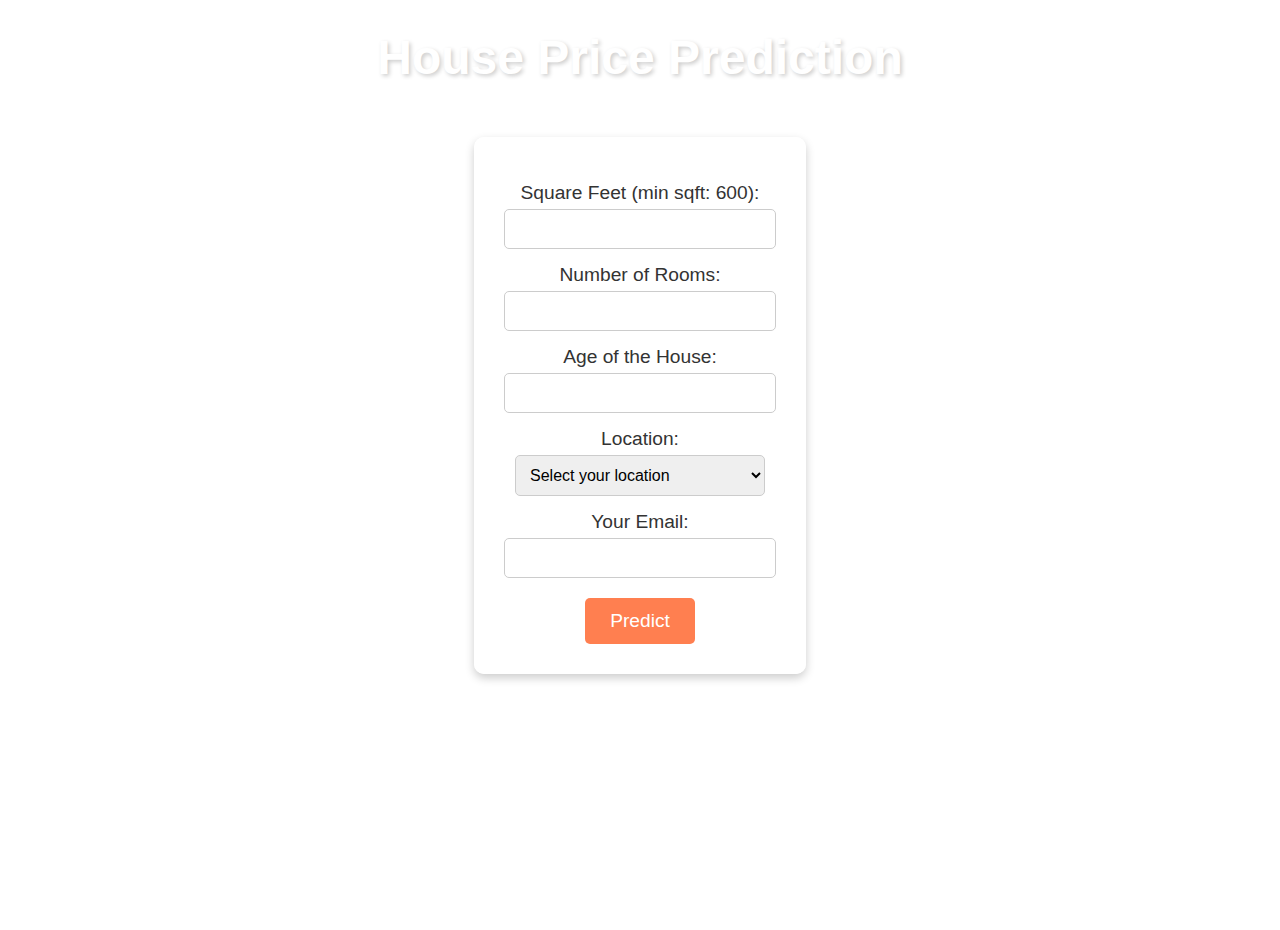
<file: index.html>
<!DOCTYPE html>
<html lang="en">
<head>
    <meta charset="UTF-8">
    <meta name="viewport" content="width=device-width, initial-scale=1.0">
    <title>House Price Predictor</title>
    <style>
        /* General styles */
        /* General styles */
body {
    font-family: 'Arial', sans-serif;
    text-align: center;
    background-image: url("https://images.pexels.com/photos/302769/pexels-photo-302769.jpeg?cs=srgb&dl=pexels-pixabay-302769.jpg&fm=jpg");
    background-size: cover;
    height: 100vh;
    width: 100vw;
    margin: 0;
    padding: 0;
}

h1 {
    color: #fff;
    font-size: 3em;
    margin-top: 30px;
    text-shadow: 2px 2px 4px rgba(0, 0, 0, 0.2);
}

form {
    display: inline-block;
    margin-top: 20px;
    padding: 30px;
    border-radius: 10px;
    background: rgba(255, 255, 255, 0.9);
    box-shadow: 0 4px 10px rgba(0, 0, 0, 0.2);
    animation: fadeIn 1s ease-out;
}

label {
    display: block;
    margin: 15px 0 5px;
    font-size: 1.2em;
    color: #333;
}

input, select {
    padding: 10px;
    width: 250px;
    border: 1px solid #ccc;
    border-radius: 5px;
    font-size: 1em;
    outline: none;
    transition: box-shadow 0.3s ease;
}

select {
    cursor: pointer;
}

input:focus, select:focus {
    box-shadow: 0 0 8px rgba(0, 123, 255, 0.8);
}

button {
    margin-top: 20px;
    padding: 12px 25px;
    font-size: 1.2em;
    background-color: #ff7f50;
    color: white;
    border: none;
    border-radius: 5px;
    cursor: pointer;
    transition: background-color 0.3s ease, transform 0.2s ease;
}

button:hover {
    background-color: #ff4500;
    transform: translateY(-2px);
}

button:active {
    transform: translateY(0);
}

/* Responsive design */
@media (max-width: 768px) {
    input, select {
        width: 90%;
    }

    button {
        width: 90%;
    }

    form {
        width: 90%;
    }
}

/* Animation */
@keyframes fadeIn {
    from {
        opacity: 0;
        transform: translateY(-20px);
    }
    to {
        opacity: 1;
        transform: translateY(0);
    }
}

    </style>
</head>
<body>
    <h1>House Price Prediction</h1>
    <form action="/predict" method="POST">
        <label for="square_feet">Square Feet (min sqft: 600):</label>
        <input type="number" id="square_feet" name="square_feet" required min="600" max="10000"><br>

        <label for="rooms">Number of Rooms:</label>
        <input type="number" id="rooms" name="rooms" required min="1" max="10"><br>

        <label for="age">Age of the House:</label>
        <input type="number" id="age" name="age" required min="0" max="100"><br>

        <label for="location">Location:</label>
<select id="location" name="location" required>
    <option value="" disabled selected>Select your location</option>
    <option value="Electronic City Phase II">Electronic City Phase II</option>
    <option value="Chikka Tirupathi">Chikka Tirupathi</option>
    <option value="Uttarahalli">Uttarahalli</option>
    <option value="Lingadheeranahalli">Lingadheeranahalli</option>
    <option value="Kothanur">Kothanur</option>
    <option value="Whitefield">Whitefield</option>
    <option value="Old Airport Road">Old Airport Road</option>
    <option value="Rajaji Nagar">Rajaji Nagar</option>
    <option value="Marathahalli">Marathahalli</option>
    <option value="Gandhi Bazar">Gandhi Bazar</option>
    <option value="7th Phase JP Nagar">7th Phase JP Nagar</option>
    <option value="Gottigere">Gottigere</option>
    <option value="Sarjapur">Sarjapur</option>
    <option value="Mysore Road">Mysore Road</option>
    <option value="Bisuvanahalli">Bisuvanahalli</option>
    <option value="Raja Rajeshwari Nagar">Raja Rajeshwari Nagar</option>
    <option value="Ramakrishnappa Layout">Ramakrishnappa Layout</option>
    <option value="Manayata Tech Park">Manayata Tech Park</option>
    <option value="Kengeri">Kengeri</option>
    <option value="Binny Pete">Binny Pete</option>
    <option value="Thanisandra">Thanisandra</option>
    <option value="Bellandur">Bellandur</option>
    <option value="Mangammanapalya">Mangammanapalya</option>
    <option value="Ramagondanahalli">Ramagondanahalli</option>
    <option value="Yelahanka">Yelahanka</option>
    <option value="Hebbal">Hebbal</option>
    <option value="Kasturi Nagar">Kasturi Nagar</option>
    <option value="Kanakpura Road">Kanakpura Road</option>
    <option value="Electronics City Phase 1">Electronics City Phase 1</option>
    <option value="Kundalahalli">Kundalahalli</option>
    <option value="Chikkalasandra">Chikkalasandra</option>
    <option value="Murugeshpalya">Murugeshpalya</option>
    <option value="Ganga Nagar">Ganga Nagar</option>
    <option value="HSR Layout">HSR Layout</option>
    <option value="Doddathoguru">Doddathoguru</option>
    <option value="KR Puram">KR Puram</option>
    <option value="Himagiri Meadows">Himagiri Meadows</option>
    <option value="Adarsh Nagar">Adarsh Nagar</option>
    <option value="Lakshminarayana Pura">Lakshminarayana Pura</option>
    <option value="Begur Road">Begur Road</option>
    <option value="Devanahalli">Devanahalli</option>
    <option value="Govindaraja Nagar Ward">Govindaraja Nagar Ward</option>
    <option value="Tharabanahalli">Tharabanahalli</option>
    <option value="Varthur">Varthur</option>
    <option value="Bommanahalli">Bommanahalli</option>
    <option value="Gunjur">Gunjur</option>
    <option value="Devarachikkanahalli">Devarachikkanahalli</option>
    <option value="Double Road">Double Road</option>
    <option value="Hegde Nagar">Hegde Nagar</option>
    <option value="Haralur Road">Haralur Road</option>
    <option value="Kalena Agrahara">Kalena Agrahara</option>
    <option value="Cholanayakanahalli">Cholanayakanahalli</option>
    <option value="Kaval Byrasandra">Kaval Byrasandra</option>
    <option value="ISRO Layout">ISRO Layout</option>
    <option value="Kodanda Reddy Layout">Kodanda Reddy Layout</option>
    <option value="Garudachar Palya">Garudachar Palya</option>
    <option value="EPIP Zone">EPIP Zone</option>
    <option value="Dasanapura">Dasanapura</option>
    <option value="Kasavanhalli">Kasavanhalli</option>
    <option value="Sanjay nagar">Sanjay nagar</option>
    <option value="Mysore Highway">Mysore Highway</option>
    <option value="Domlur">Domlur</option>
    <option value="Sarjapura - Attibele Road">Sarjapura - Attibele Road</option>
    <option value="Devasthanagalu">Devasthanagalu</option>
    <option value="T Dasarahalli">T Dasarahalli</option>
    <option value="Yeshwanthpur">Yeshwanthpur</option>
    <option value="Chandapura">Chandapura</option>
    <option value="Green View Layout">Green View Layout</option>
    <option value="Shantiniketan Layout">Shantiniketan Layout</option>
    <option value="Peenya">Peenya</option>
    <option value="Nagarbhavi">Nagarbhavi</option>
    <option value="Jalahalli West">Jalahalli West</option>
    <option value="Lakshmiamma Garden">Lakshmiamma Garden</option>
    <option value="Byatarayanapura">Byatarayanapura</option>
    <option value="Ramamurthy Nagar">Ramamurthy Nagar</option>
    <option value="Kadugodi">Kadugodi</option>
    <option value="LB Shastri Nagar">LB Shastri Nagar</option>
    <option value="Vajarahalli">Vajarahalli</option>
    <option value="Hormavu">Hormavu</option>
    <option value="Vishwapriya Layout">Vishwapriya Layout</option>
    <option value="Shampura">Shampura</option>
    <option value="Akshaya Nagar">Akshaya Nagar</option>
    <option value="Shree Ananth Nagar Layout">Shree Ananth Nagar Layout</option>
    <option value="Horamavu Agara">Horamavu Agara</option>
    <option value="MCECHS layout">MCECHS layout</option>
    <option value="Coffee Board Layout">Coffee Board Layout</option>
    <option value="Ambedkar Nagar">Ambedkar Nagar</option>
    <option value="Malleswaram">Malleswaram</option>
    <option value="Nagasandra">Nagasandra</option>
    <option value="Langford Town">Langford Town</option>
    <option value="Kudlu Gate">Kudlu Gate</option>
    <option value="Akshaya Vana">Akshaya Vana</option>
    <option value="Giri Nagar">Giri Nagar</option>
    <option value="Kogilu">Kogilu</option>
    <option value="Panathur">Panathur</option>
    <option value="Nagondanahalli">Nagondanahalli</option>
    <option value="Padmanabhanagar">Padmanabhanagar</option>
    <option value="1st Block Jayanagar">1st Block Jayanagar</option>
    <option value="Kammasandra">Kammasandra</option>
    <option value="Tala Cauvery Layout">Tala Cauvery Layout</option>
    <option value="Magadi Road">Magadi Road</option>
    <option value="Ngef Layout">Ngef Layout</option>
    <option value="Koramangala">Koramangala</option>
    <option value="Lakshminarayanapura, Electronic City Phase 2">Lakshminarayanapura, Electronic City Phase 2</option>
    <option value="Muthurayya Swamy Layout">Muthurayya Swamy Layout</option>
    <option value="8th Phase JP Nagar">8th Phase JP Nagar</option>
    <option value="Budigere">Budigere</option>
    <option value="Dodda Nekkundi Extension">Dodda Nekkundi Extension</option>
    <option value="Mylasandra">Mylasandra</option>
    <option value="Kalyan nagar">Kalyan nagar</option>
    <option value="Dr Shivarama Karantha Nagar">Dr Shivarama Karantha Nagar</option>
    <option value="Bank Of Baroda Colony">Bank Of Baroda Colony</option>
    <option value="Kullappa Colony">Kullappa Colony</option>
    <option value="Mukkutam Nagar">Mukkutam Nagar</option>
    <option value="Ashwath Nagar">Ashwath Nagar</option>
    <option value="Ncpr Industrial Layout">Ncpr Industrial Layout</option>
    <option value="Muttarahalli">Muttarahalli</option>
    <option value="Maruthi Sevanagar">Maruthi Sevanagar</option>
    <option value="RMV 2nd Stage">RMV 2nd Stage</option>
    <option value="Singasandra">Singasandra</option>
    <option value="Somasundara Palya">Somasundara Palya</option>
    <option value="Muneshwara Nagar">Muneshwara Nagar</option>
    <option value="Basaveshwara Nagar">Basaveshwara Nagar</option>
    <option value="Bull Temple Road">Bull Temple Road</option>
    <option value="Kodihalli">Kodihalli</option>
    <option value="Narayanapura">Narayanapura</option>
    <option value="Binny Mills Employees Colony">Binny Mills Employees Colony</option>
</select>
<br>

        <label for="email">Your Email:</label>
        <input type="email" id="email" name="email" required><br>

        <button type="submit">Predict</button>
    </form>
</body>

</html>
</file>
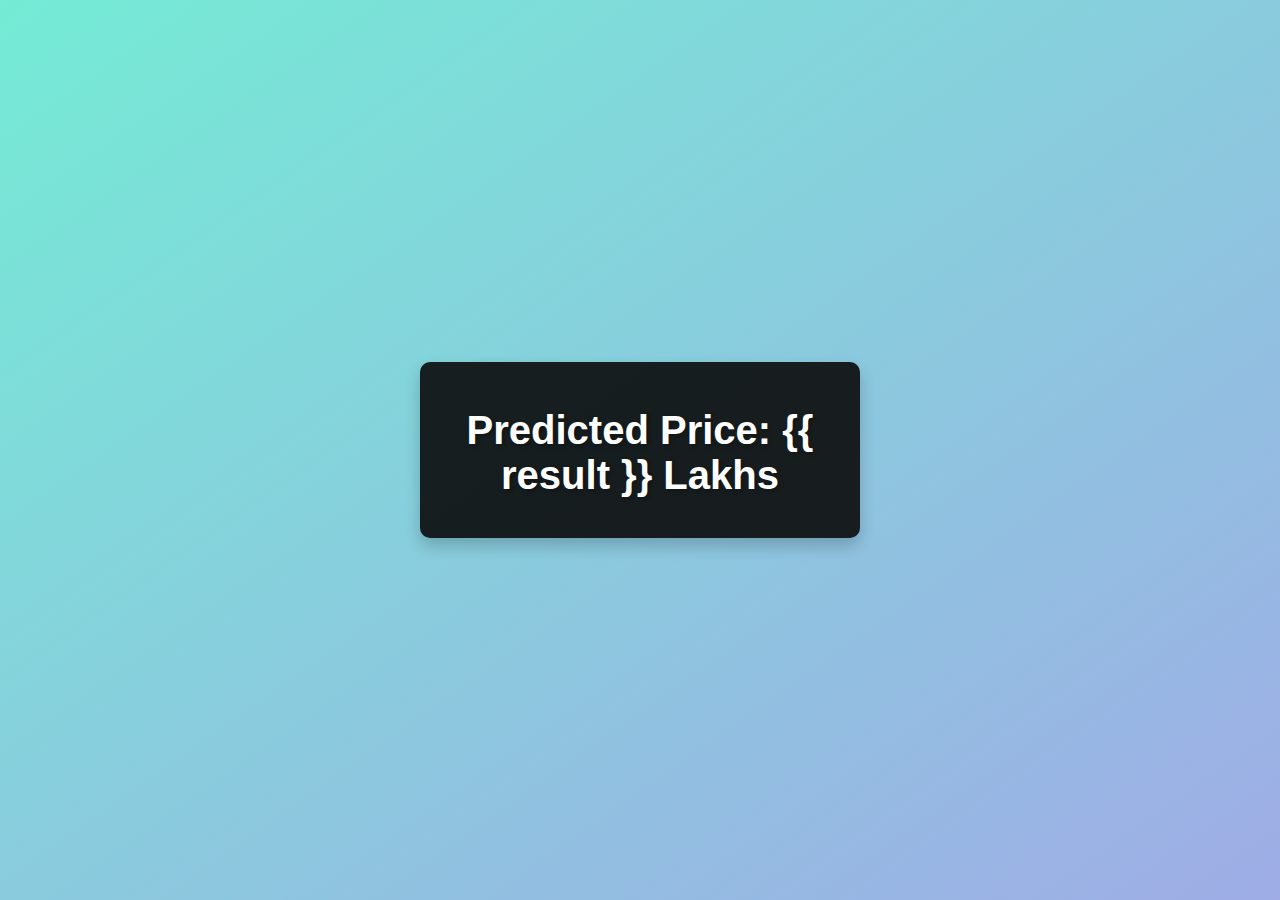
<file: result.html>
<!DOCTYPE html>
<html lang="en">
<head>
    <meta charset="UTF-8">
    <meta name="viewport" content="width=device-width, initial-scale=1.0">
    <title>Prediction Result</title>
    <style>
        /* General Styles */
        body {
            font-family: 'Arial', sans-serif;
            margin: 0;
            padding: 0;
            background: linear-gradient(to bottom right, #74ebd5, #9face6);
            display: flex;
            flex-direction: column;
            align-items: center;
            justify-content: center;
            height: 100vh;
            color: #333;
            overflow-x: hidden;
        }

        h1, h2 {
            color: #fff;
            text-shadow: 2px 2px 4px rgba(0, 0, 0, 0.3);
        }

        h1 {
            font-size: 2.5em;
            margin-bottom: 20px;
        }

        h2 {
            font-size: 1.5em;
            margin-top: 20px;
        }

        ul {
            list-style-type: none;
            padding: 0;
            margin: 10px 0;
        }

        ul li {
            background: #fff;
            padding: 10px;
            margin: 5px 0;
            border-radius: 5px;
            box-shadow: 0 4px 8px rgba(0, 0, 0, 0.2);
            transition: transform 0.2s, box-shadow 0.2s;
        }

        ul li:hover {
            transform: scale(1.05);
            box-shadow: 0 6px 12px rgba(0, 0, 0, 0.3);
        }
        .house-text{
            color: white;
        }
        img {
            width: 300px;
            height: auto;
            border-radius: 10px;
            margin-top: 20px;
            box-shadow: 0 4px 8px rgba(0, 0, 0, 0.2);
            transition: transform 0.2s;
        }

        img:hover {
            transform: scale(1.1);
        }

        p {
            font-size: 1.2em;
            color: #fff;
            background: rgba(0, 0, 0, 0.3);
            padding: 10px;
            border-radius: 5px;
            display: inline-block;
        }

        button {
            margin-top: 20px;
            padding: 10px 20px;
            font-size: 1.2em;
            background-color: #ff7f50;
            color: white;
            border: none;
            border-radius: 5px;
            cursor: pointer;
            transition: background-color 0.3s ease, transform 0.2s ease;
        }

        button:hover {
            background-color: #ff4500;
            transform: translateY(-2px);
        }

        button:active {
            transform: translateY(0);
        }

        /* Animation */
        @keyframes fadeIn {
            from {
                opacity: 0;
                transform: translateY(-20px);
            }
            to {
                opacity: 1;
                transform: translateY(0);
            }
        }

        /* Card Animation */
        .card {
            animation: fadeIn 1s ease-out;
            background: rgba(10, 10, 10, 0.9);
            padding: 20px;
            border-radius: 10px;
            box-shadow: 0 8px 16px rgba(0, 0, 0, 0.2);
            max-width: 400px;
            width: 100%;
            text-align: center;
        }

        /* Responsive Design */
        @media (max-width: 768px) {
            h1 {
                font-size: 2em;
            }

            h2 {
                font-size: 1.2em;
            }

            img {
                width: 90%;
            }

            ul li {
                font-size: 1em;
            }
        }
    </style>
</head>
<body>
    <div class="card">
        <h1>Predicted Price: {{ result }} Lakhs</h1>
    </div>
</body>
</html>
</file>
